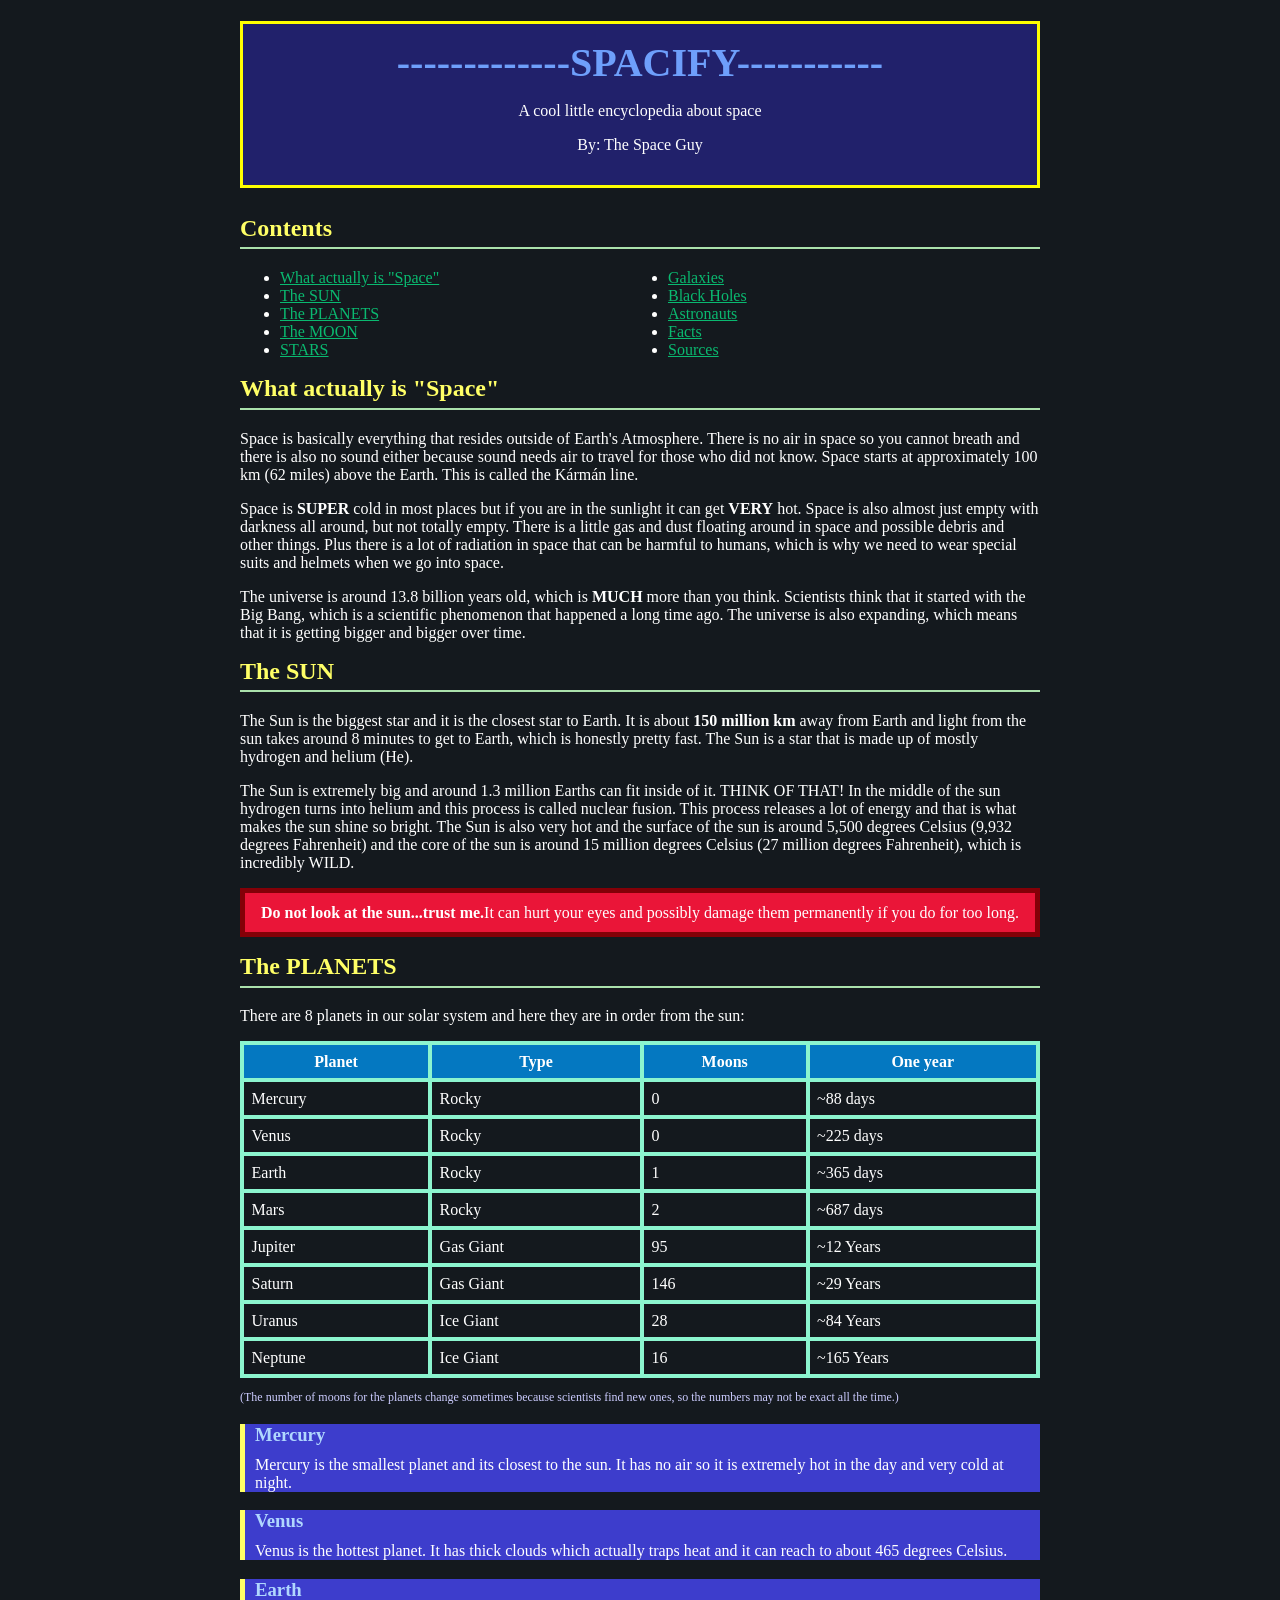
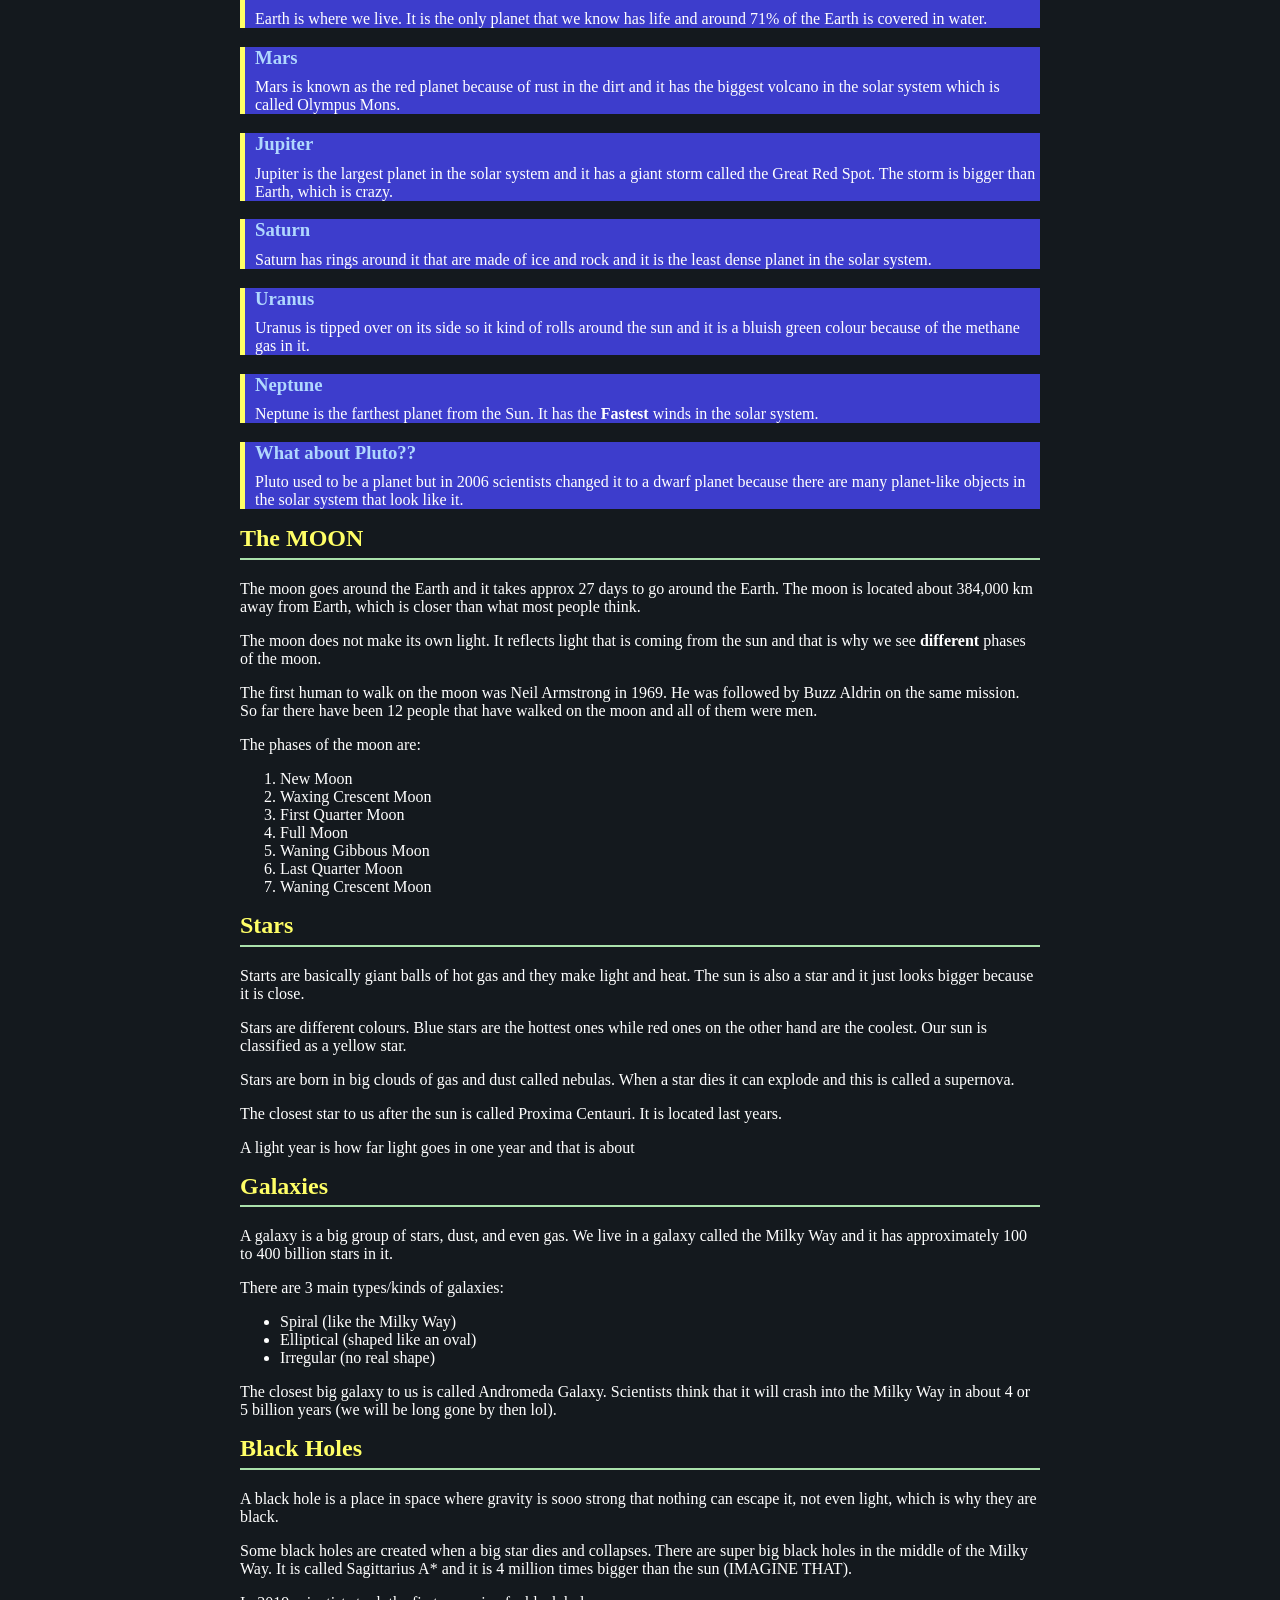
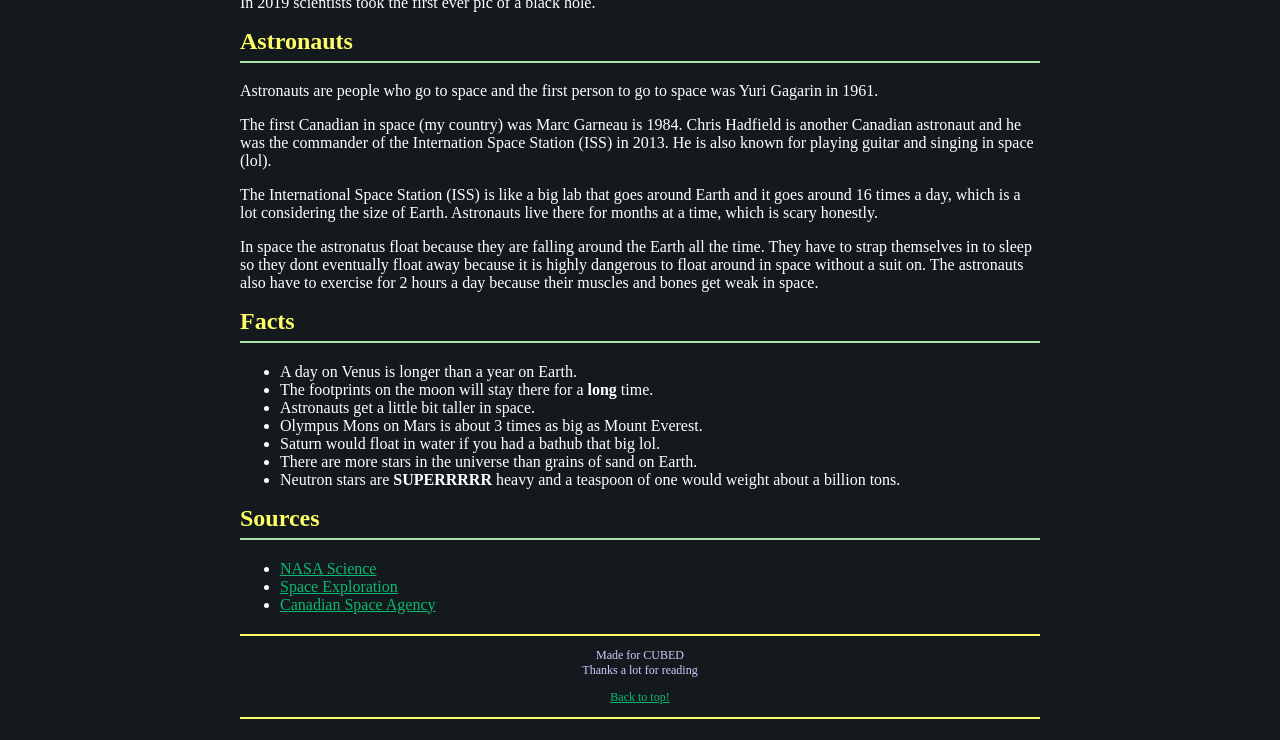
<file: index.html>
<!DOCTYPE html>
<html>

<head>
    <meta charset="utf-8">
    <title>Spacify</title>
    <link rel="stylesheet" href="style.css">
</head>

<body>
    <div class="page">
        <div class="header">
            <h1>-------------SPACIFY-----------</h1>
            <p>A cool little encyclopedia about space</p>
            <p>By: The Space Guy</p>
        </div>
        <div class="box contents">
            <h2>Contents</h2>
            <ul>
                <li><a href="#what">What actually is "Space"</a></li>
                <li><a href="#sun">The SUN</a></li>
                <li><a href="#planets">The PLANETS</a></li>
                <li><a href="#moon">The MOON</a></li>
                <li><a href="#stars">STARS</a></li>
                <li><a href="#galaxies">Galaxies</a></li>
                <li><a href="#blackholes">Black Holes</a></li>
                <li><a href="#astronauts">Astronauts</a></li>
                <li><a href="#facts">Facts</a></li>
                <li><a href="#sources">Sources</a></li>
            </ul>
        </div>
        <div class="box" id="what">
            <h2>What actually is "Space"</h2>
            <p>
                Space is basically everything that resides outside of Earth's Atmosphere. There is no air in space
                so you cannot breath and there is also no sound either because sound needs air to travel for those who
                did not know.
                Space starts at approximately 100 km (62 miles) above the Earth. This is called the Kármán line.
            </p>
            <p>
                Space is <strong>SUPER</strong> cold in most places but if you are in the sunlight it can get
                <strong>VERY</strong> hot. Space is also almost just empty with darkness all around, but not totally
                empty.
                There is a little gas and dust floating around in space and possible debris and other things. Plus there
                is a lot of radiation in space that can be harmful to humans, which is why we need to wear special suits
                and helmets when we go into space.
            </p>
            <p>
                The universe is around 13.8 billion years old, which is <strong>MUCH</strong> more than you think.
                Scientists think that it started with the Big Bang, which is a scientific phenomenon that happened a
                long time ago. The universe is also expanding, which means that it is getting bigger and bigger over
                time.
            </p>
        </div>

        <div class="box" id="sun">
            <h2>The SUN</h2>
            <p>
                The Sun is the biggest star and it is the closest star to Earth. It is about <strong>150 million
                    km</strong> away from Earth and light from the sun takes around 8 minutes to get to Earth, which is
                honestly pretty fast. The Sun is a star that is made up of mostly hydrogen and helium (He).
            </p>
            <p>
                The Sun is extremely big and around 1.3 million Earths can fit inside of it. THINK OF THAT! In the
                middle of the sun hydrogen turns into helium and this process is called nuclear fusion. This process
                releases a lot of energy and that is what makes the sun shine so bright. The Sun is also very hot and
                the surface of the sun is around 5,500 degrees Celsius (9,932 degrees Fahrenheit) and the core of the
                sun is around 15 million degrees Celsius (27 million degrees Fahrenheit), which is incredibly WILD.
            </p>
            <p class="warning"><b>Do not look at the sun...trust me.</b>It can hurt your eyes and possibly damage them
                permanently if you do for too long.</p>
        </div>
        <div class="box" id="planets">
            <h2>The PLANETS</h2>
            <p>There are 8 planets in our solar system and here they are in order from the sun: </p>
            <table>
                <tr>
                    <th>Planet</th>
                    <th>Type</th>
                    <th>Moons</th>
                    <th>One year</th>
                </tr>
                <tr>
                    <td>Mercury</td>
                    <td>Rocky</td>
                    <td>0</td>
                    <td>~88 days</td>
                </tr>
                <tr>
                    <td>Venus</td>
                    <td>Rocky</td>
                    <td>0</td>
                    <td>~225 days</td>
                </tr>
                <tr>
                    <td>Earth</td>
                    <td>Rocky</td>
                    <td>1</td>
                    <td>~365 days</td>
                </tr>
                <tr>
                    <td>Mars</td>
                    <td>Rocky</td>
                    <td>2</td>
                    <td>~687 days</td>
                </tr>
                <tr>
                    <td>Jupiter</td>
                    <td>Gas Giant</td>
                    <td>95</td>
                    <td>~12 Years</td>
                </tr>
                <tr>
                    <td>Saturn</td>
                    <td>Gas Giant</td>
                    <td>146</td>
                    <td>~29 Years</td>
                </tr>
                <tr>
                    <td>Uranus</td>
                    <td>Ice Giant</td>
                    <td>28</td>
                    <td>~84 Years</td>
                </tr>
                <tr>
                    <td>Neptune</td>
                    <td>Ice Giant</td>
                    <td>16</td>
                    <td>~165 Years</td>
                </tr>

                </tr>

            </table>
            <p class="small">(The number of moons for the planets change sometimes because scientists find new ones, so
                the numbers may not be exact all the time.)</p>
            <div class="planet-box">
                <h3>Mercury</h3>
                <p>
                    Mercury is the smallest planet and its closest to the sun. It has no air so it is extremely hot in
                    the day and very cold at night.
                </p>
            </div>
            <div class="planet-box">
                <h3>Venus</h3>
                <p>
                    Venus is the hottest planet. It has thick clouds which actually traps heat and it can reach to about
                    465 degrees Celsius.
                </p>
            </div>
            <div class="planet-box">
                <h3>Earth</h3>
                <p>
                    Earth is where we live. It is the only planet that we know has life and around
                    71% of the Earth is covered in water.
                </p>
            </div>
            <div class="planet-box">
                <h3>Mars</h3>
                <p>
                    Mars is known as the red planet because of rust in the dirt and it has the biggest volcano in the
                    solar system which is called Olympus Mons.
                </p>
            </div>
            <div class="planet-box">
                <h3>Jupiter</h3>
                <p>
                    Jupiter is the largest planet in the solar system and it has a giant storm called the Great Red
                    Spot. The storm is bigger than Earth, which is crazy.
                </p>
            </div>
            <div class="planet-box">
                <h3>Saturn</h3>
                <p>
                    Saturn has rings around it that are made of ice and rock and it is the least dense planet in the
                    solar
                    system.
                </p>
            </div>
            <div class="planet-box">
                <h3>Uranus</h3>
                <p>
                    Uranus is tipped over on its side so it kind of rolls around the sun and it is a bluish green colour
                    because of the methane gas in it.
                </p>
            </div>
            <div class="planet-box">
                <h3>Neptune</h3>
                <p>
                    Neptune is the farthest planet from the Sun. It has the <strong>Fastest</strong> winds in the solar
                    system.
                </p>
            </div>
            <div class="planet-box">
                <h3>What about Pluto??</h3>
                <p>
                    Pluto used to be a planet but in 2006 scientists changed it to a dwarf planet because there are many
                    planet-like objects in the solar system that look like it.
                </p>
            </div>
        </div>
        <div class="box" id="moon">
            <h2>The MOON</h2>
            <p>
                The moon goes around the Earth and it takes approx 27 days to go around the Earth. The moon is located
                about 384,000 km away from Earth, which is closer than what most people think.
            </p>
            <p>
                The moon does not make its own light. It reflects light that is coming from the sun and that is why we
                see <strong>different</strong> phases of the moon.
            </p>
            <p>
                The first human to walk on the moon was Neil Armstrong in 1969. He was followed by Buzz Aldrin on the
                same mission. So far there have been 12 people that have walked on the moon and all of them were men.
            </p>
            <p>The phases of the moon are:</p>
            <ol>
                <li>New Moon</li>
                <li>Waxing Crescent Moon</li>
                <li>First Quarter Moon</li>
                <li>Full Moon</li>
                <li>Waning Gibbous Moon</li>
                <li>Last Quarter Moon</li>
                <li>Waning Crescent Moon</li>
            </ol>
        </div>
        <div class="box" id="stars">
            <h2>Stars</h2>
            <p>
                Starts are basically giant balls of hot gas and they make light and heat. The sun is also a star and it
                just looks bigger because it is close.
            </p>
            <p>
                Stars are different colours. Blue stars are the hottest ones while red ones on the other hand are the
                coolest. Our sun is classified as a yellow star.
            </p>
            <p>
                Stars are born in big clouds of gas and dust called nebulas. When a star dies it can explode and this is
                called a supernova.
            </p>
            <p>
                The closest star to us after the sun is called Proxima Centauri. It is located last years.
            </p>
            <p>
                A light year is how far light goes in one year and that is about
            </p>
        </div>
        <div class="box" id="galaxies">
            <h2>Galaxies</h2>
            <p>
                A galaxy is a big group of stars, dust, and even gas. We live in a galaxy called the Milky Way and it
                has approximately 100 to 400 billion stars in it.
            </p>
            <p>
                There are 3 main types/kinds of galaxies: </p>

            <ul>
                <li>Spiral (like the Milky Way)</li>
                <li>Elliptical (shaped like an oval)</li>
                <li>Irregular (no real shape)</li>

            </ul>
            <p>
                The closest big galaxy to us is called Andromeda Galaxy. Scientists think that it will crash into the
                Milky Way in about 4 or 5 billion years (we will be long gone by then lol).
            </p>
        </div>
        <div class="box" id="blackholes">
            <h2>Black Holes</h2>
            <p>
                A black hole is a place in space where gravity is sooo strong that nothing can escape it, not even
                light, which is why they are black.
            </p>
            <p>
                Some black holes are created when a big star dies and collapses. There are super big black holes in the
                middle of the Milky Way. It is called Sagittarius A* and it is 4 million times bigger than the sun
                (IMAGINE THAT).
            </p>
            <p>In 2019 scientists took the first ever pic of a black hole.</p>
        </div>
        <div class="box" id="astronauts">
            <h2>Astronauts</h2>
            <p>
                Astronauts are people who go to space and the first person to go to space was Yuri Gagarin in 1961.
            </p>
            <p>
                The first Canadian in space (my country) was Marc Garneau is 1984. Chris Hadfield is another Canadian
                astronaut and he was the commander of the Internation Space Station (ISS) in 2013. He is also known for
                playing guitar and singing in space (lol).
            </p>
            <p>
                The International Space Station (ISS) is like a big lab that goes around Earth and it goes around 16
                times a day, which is a lot considering the size of Earth. Astronauts live there for months at a time,
                which is scary honestly.
            </p>
            <p>
                In space the astronatus float because they are falling around the Earth all the time. They have to strap
                themselves in to sleep so they dont eventually float away because it is highly dangerous to float around
                in space without a suit on. The astronauts also have to exercise for 2 hours a day because their muscles
                and bones get weak in space.
            </p>
        </div>
        <div class="box" id="facts">
            <h2>Facts</h2>
            <ul>
                <li>A day on Venus is longer than a year on Earth.</li>
                <li>The footprints on the moon will stay there for a <strong>long</strong> time.</li>
                <li>Astronauts get a little bit taller in space.</li>
                <li>Olympus Mons on Mars is about 3 times as big as Mount Everest.</li>
                <li>Saturn would float in water if you had a bathub that big lol.</li>
                <li>There are more stars in the universe than grains of sand on Earth.</li>
                <li>Neutron stars are <strong>SUPERRRRR</strong> heavy and a teaspoon of one would weight about a
                    billion tons.</li>
            </ul>
        </div>
        <div class="box" id="sources">
            <h2>Sources</h2>
            <ul>
                <li><a href="https://science.nasa.gov/">NASA Science</a></li>
                <li><a href="https://www.britannica.com/science/space-exploration">Space Exploration</a></li>
                <li><a href="https://www.asc-csa.gc.ca/eng/">Canadian Space Agency</a></li>
            </ul>
        </div>
        <div class="footer">
            <p class="small">Made for CUBED<br>Thanks a lot for reading</p>
            <p class="small"><a href="#">Back to top!</a></p>
        </div>
    </div>

    <body>

</html>
</file>
<file: style.css>
body {
    font-family: "Comic Sans MS", "Comic Sans";
    background-color: #14191e;
    color: white;
    padding: 21px;
    margin: 0;
}

.page {
    max-width: 800px;
    margin: 0 auto;
}

.header {
    text-align: center;
    border: 3px solid yellow;
    padding: 15px;
    background-color: #21216b;
    margin-bottom: 26.5px;
}

h1 {
    color: rgb(110, 159, 251);
    margin: 0;
    font-size: 40px;
}

h2 {
    color: #ffff66;
    margin-top: 0;
    border-bottom: 2px solid rgb(171, 225, 172);
    padding-bottom: 5.7px;
}

h3 {
    color: #b0d7fe;
    margin-bottom: 9.5px;
}

a {
    color: #082440;
}


.contents ul {
    columns: 2;
}

.planet-box {
    background-color: #3d3dcc;
    border-left: 5px solid #ffff66;
    padding-left: 10px;
}

.planet-box p {
    margin-top: 5px;
}

.warning {
    background-color: #ea1538;
    padding: 10.3px;
    border: 5px solid rgb(131, 0, 7);
    text-align: center;
}

table {
    color: white;
    border-collapse: collapse;
    width: 100%;
}

th {
    background-color: #0478c1;
}

th,
td {
    border: 4px solid rgb(140, 245, 207);
    padding: 7.5px;
}

.small {
    font-size: 12px;
    color: #ccccff;
}

.footer {
    text-align: center;
    margin-top: 20px;
    border-top: 2px solid #ffff66;
    border-bottom: 2px solid #ffff66;

}

a,
a:visited {
    color: #0ab970;
}
</file>
